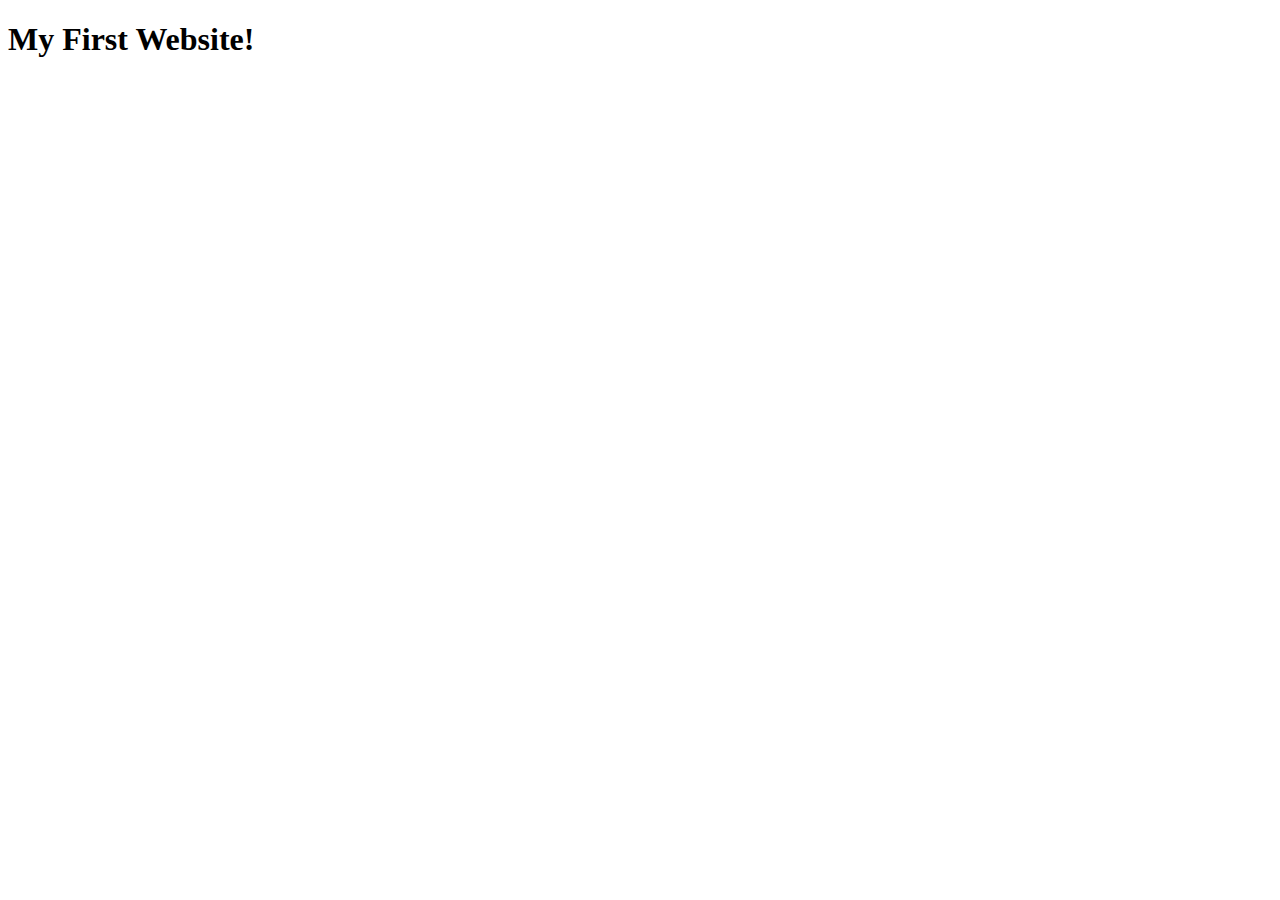
<file: Episode1/index.html>
<!DOCTYPE html>
<html lang="en">
    <head>
        <meta charset="UTF-8">
        <meta http-equiv="X-UA-Compatible" content="IE=edge">
        <meta name="viewport" content="width=device-width, initial-scale=1.0">
        <title>My first website!</title>
        <meta name="description" content="my first website i ever made!">
    </head>
    <body>
        <h1>My First Website!</h1>
    </body>
</html>
</file>
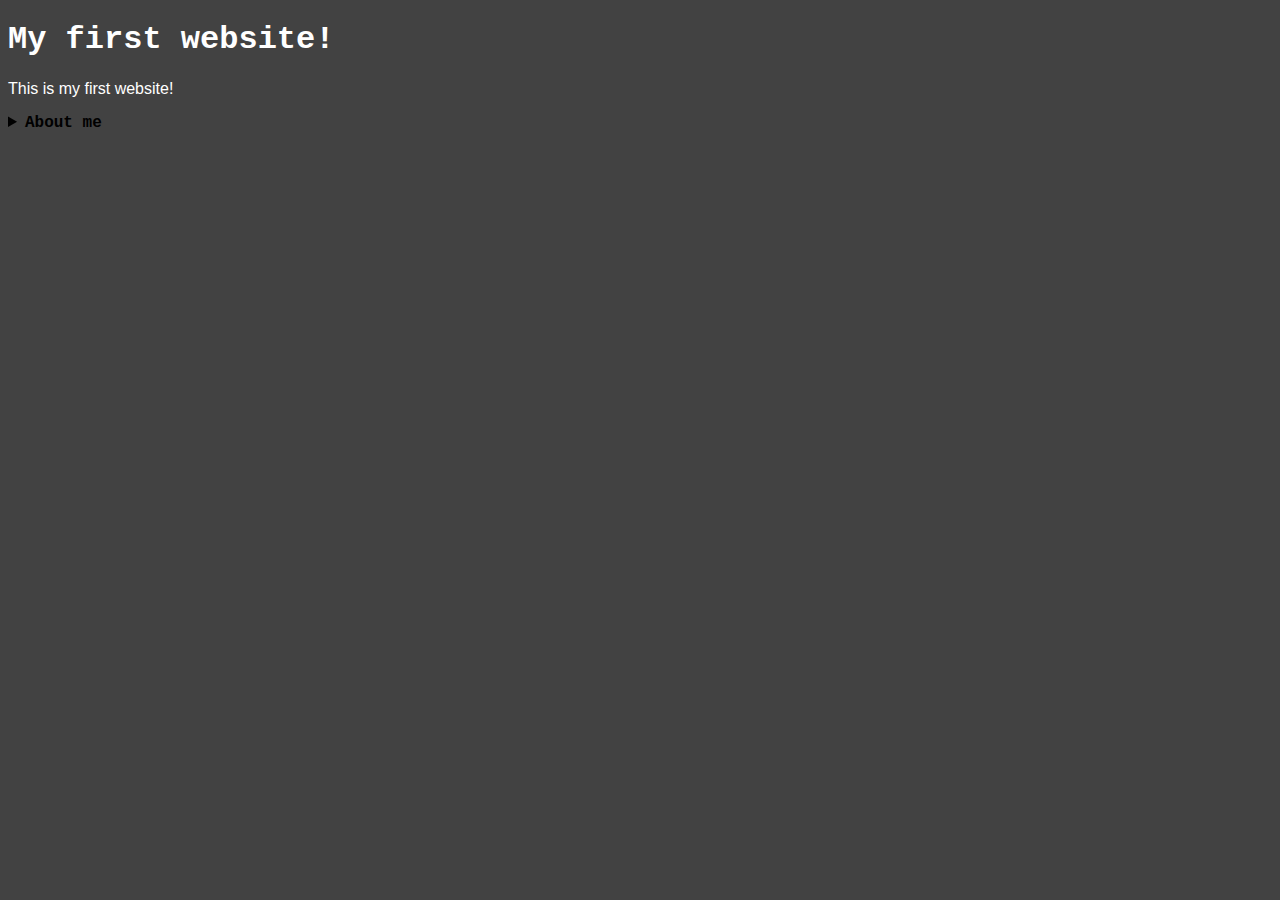
<file: Episode2/index.html>
<!DOCTYPE html>
<html lang="en">

<head>
    <meta charset="UTF-8">
    <meta http-equiv="X-UA-Compatible" content="IE=edge">
    <meta name="viewport" content="width=device-width, initial-scale=1.0">
    <title>My first website!</title>

    <style>
        h1,
        p {
            color: white;
            font-family: 'Trebuchet MS', 'Lucida Sans Unicode', 'Lucida Grande', 'Lucida Sans', Arial, sans-serif;
        }

        summary, h1 {
            font-weight: bolder;
            font-family: 'Courier New', Courier, monospace;
        }

        #about-me-content {
            font-weight: lighter;
        }
    </style>
</head>

<body style="background-color: rgb(66, 66, 66);">
    <h1>My first website!</h1>
    <p>This is my first website!</p>
    <details>
        <summary>About me</summary>
        <div id="about-me-content">
            <p>Hello! I am a YouTuber and programmer!</p>
        </div>
    </details>
</body>

</html>
</file>
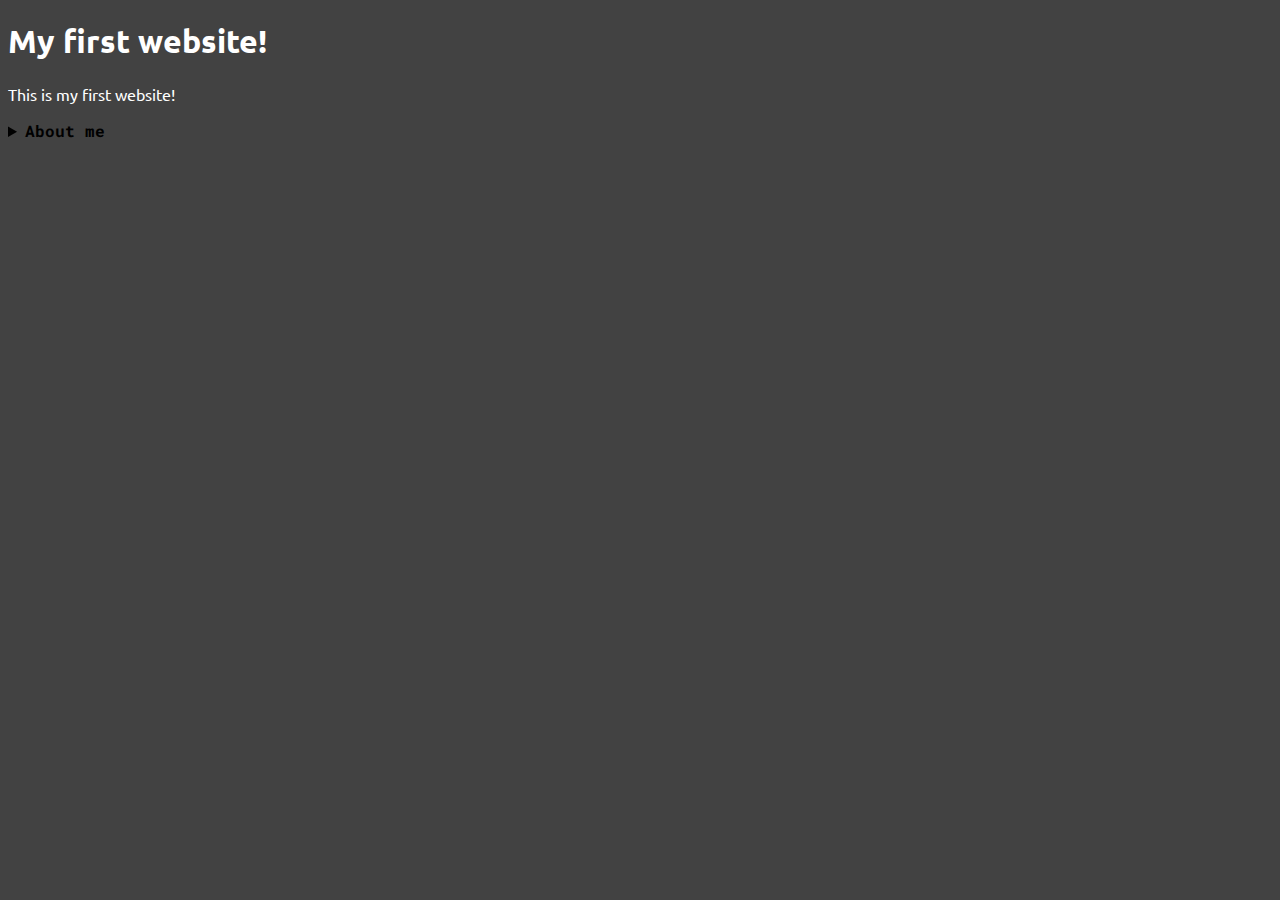
<file: Episode3/index.html>
<!DOCTYPE html>
<html lang="en">

<head>
    <meta charset="UTF-8">
    <meta http-equiv="X-UA-Compatible" content="IE=edge">
    <meta name="viewport" content="width=device-width, initial-scale=1.0">
    <title>My first website!</title>

    <link rel="stylesheet" href="main.css">
</head>

<body style="background-color: rgb(66, 66, 66);">
    <h1>My first website!</h1>
    <p>This is my first website!</p>
    <details>
        <summary>About me</summary>
        <div id="about-me-content">
            <p>Hello! I am a YouTuber and programmer!</p>
        </div>
    </details>
</body>

</html>
</file>
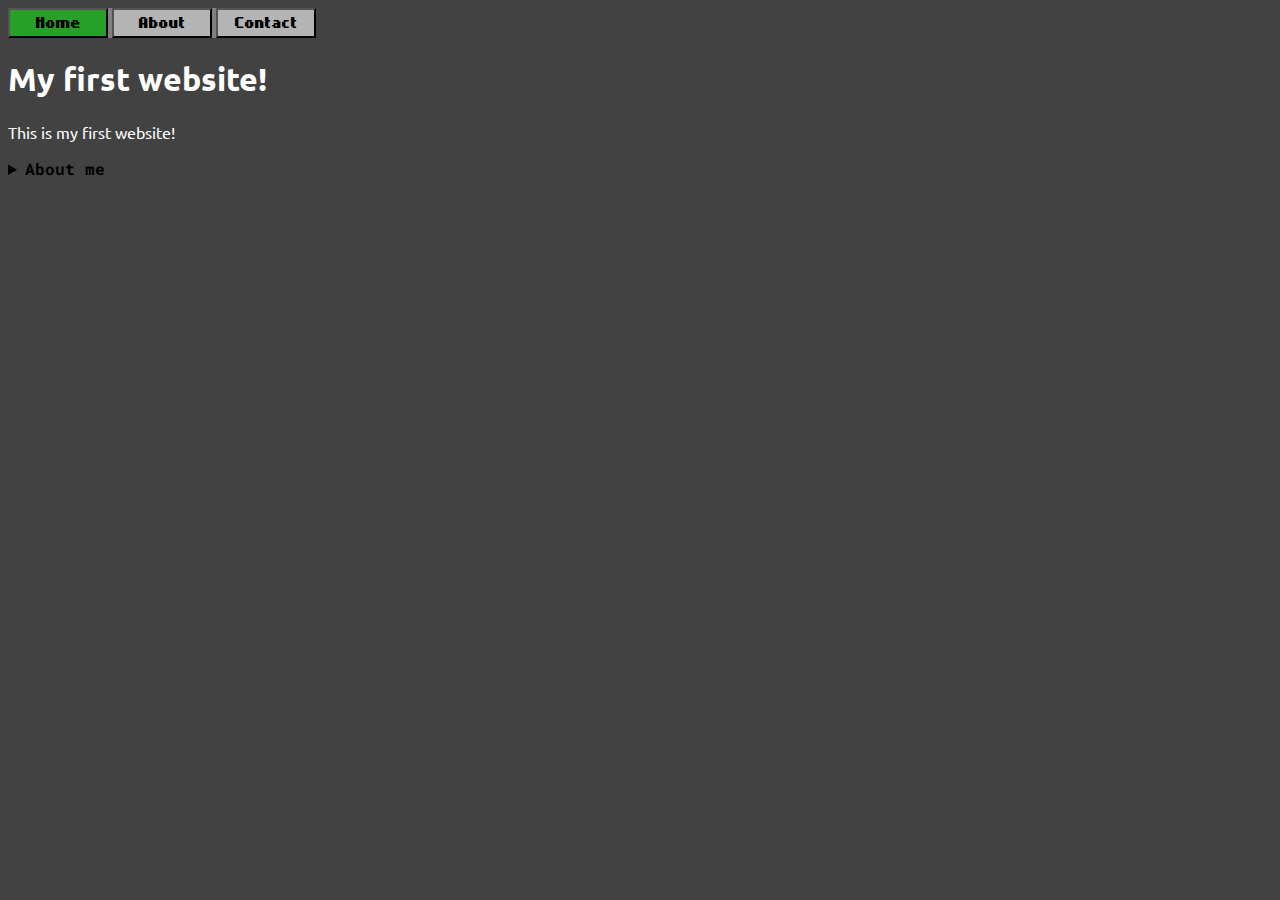
<file: Episode4/index.html>
<!DOCTYPE html>
<html lang="en">

<head>
    <meta charset="UTF-8">
    <meta http-equiv="X-UA-Compatible" content="IE=edge">
    <meta name="viewport" content="width=device-width, initial-scale=1.0">
    <title>My first website!</title>

    <link rel="stylesheet" href="main.css">
</head>

<body style="background-color: rgb(66, 66, 66);">
    <div class="header">
        <a href="index.html"><button class="selected">Home</button></a>
        <a href="about.html"><button>About</button></a>
        <a href="contact.html"><button>Contact</button></a>
    </div>
    <div class="container">
        <h1>My first website!</h1>
        <p>This is my first website!</p>
        <details>
            <summary>About me</summary>
            <div id="about-me-content">
                <p>Hello! I am a YouTuber and programmer!</p>
            </div>
        </details>
    </div>
</body>

</html>
</file>
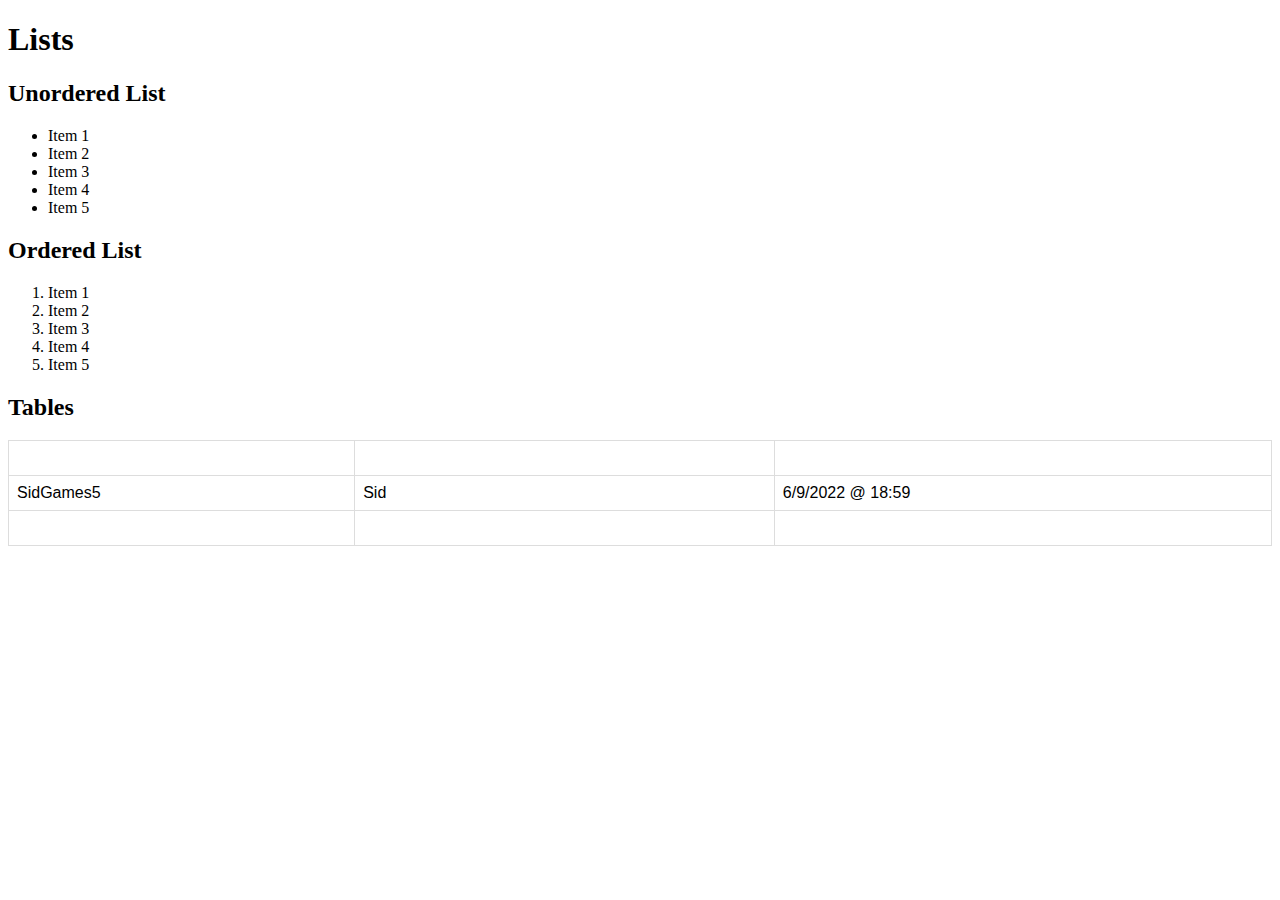
<file: Episode7/index.html>
<!DOCTYPE html>
<html lang="en">

<head>
    <meta charset="UTF-8">
    <meta http-equiv="X-UA-Compatible" content="IE=edge">
    <meta name="viewport" content="width=device-width, initial-scale=1.0">
    <title>Document</title>
    <link rel="stylesheet" href="table.css">
</head>

<body>
    <h1>Lists</h1>
    <h2>Unordered List</h2>
    <ul>
        <li>Item 1</li>
        <li>Item 2</li>
        <li>Item 3</li>
        <li>Item 4</li>
        <li>Item 5</li>
    </ul>
    <h2>Ordered List</h2>
    <ol>
        <li>Item 1</li>
        <li>Item 2</li>
        <li>Item 3</li>
        <li>Item 4</li>
        <li>Item 5</li>
    </ol>
    <h2>Tables</h2>
    <table>
        <tr>
            <th>Username</th>
            <th>Display Name</th>
            <th>Last Login</th>
        </tr>
        <tr>
            <td>SidGames5</td>
            <td>Sid</td>
            <td>6/9/2022 @ 18:59</td>
        </tr>
        <tr>
            <td>LeWolfYT</td>
            <td>LeWolfYT</td>
            <td>6/9/2022 @ 18:54</td>
        </tr>
    </table>
</body>

</html>
</file>
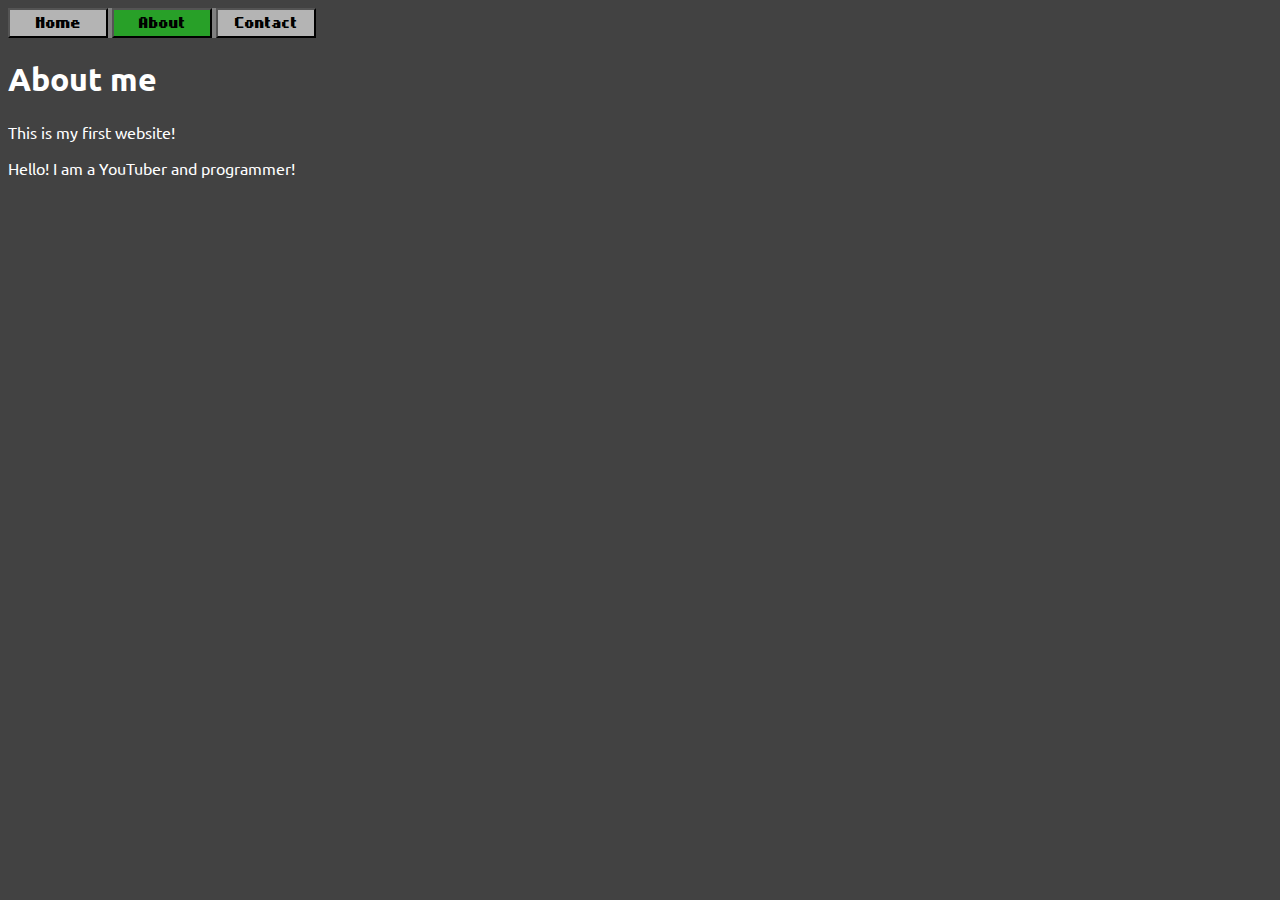
<file: Episode4/about.html>
<!DOCTYPE html>
<html lang="en">

<head>
    <meta charset="UTF-8">
    <meta http-equiv="X-UA-Compatible" content="IE=edge">
    <meta name="viewport" content="width=device-width, initial-scale=1.0">
    <title>About me</title>

    <link rel="stylesheet" href="main.css">
</head>

<body style="background-color: rgb(66, 66, 66);">
    <div class="header">
        <a href="index.html"><button>Home</button></a>
        <a href="about.html"><button class="selected">About</button></a>
        <a href="contact.html"><button>Contact</button></a>
    </div>
    <div class="container">
        <h1>About me</h1>
        <p>This is my first website!</p>
        <p>Hello! I am a YouTuber and programmer!</p>
    </div>
</body>

</html>
</file>
<file: Episode3/main.css>
@import url('https://fonts.googleapis.com/css2?family=Montserrat&family=Roboto+Mono&family=Ubuntu&display=swap');

@font-face {
    font-family: 'Nokia FC 22';
    src: url('./assets/fonts/nokiafc22.ttf') format('truetype');
}

h1,
p {
    color: white;
    font-family: 'Ubuntu',
        'Lucida Sans Unicode',
        'Lucida Grande',
        'Lucida Sans',
        Arial,
        sans-serif;
}

summary,
h1 {
    font-weight: bolder;
}

summary {
    font-family: 'Roboto Mono', 'Courier New', Courier, monospace;
}

#about-me-content {
    font-weight: lighter;
    font-family: 'Nokia FC 22', 'Roboto Mono', 'Courier New', Courier, monospace;
}
</file>
<file: Episode4/main.css>
@import url('https://fonts.googleapis.com/css2?family=Montserrat&family=Roboto+Mono&family=Ubuntu&display=swap');

@font-face {
    font-family: 'Nokia FC 22';
    src: url('./assets/fonts/nokiafc22.ttf') format('truetype');
}

h1,
p {
    color: white;
    font-family: 'Ubuntu',
        'Lucida Sans Unicode',
        'Lucida Grande',
        'Lucida Sans',
        Arial,
        sans-serif;
}

summary,
h1 {
    font-weight: bolder;
}

summary {
    font-family: 'Roboto Mono', 'Courier New', Courier, monospace;
}

#about-me-content {
    font-weight: lighter;
    font-family: 'Nokia FC 22', 'Roboto Mono', 'Courier New', Courier, monospace;
}

.header {
    background-color: gray;
    display: inline-block;
}

button {
    font-family: 'Nokia FC 22', 'Roboto Mono', 'Courier New', Courier, monospace;
    background-color: rgb(180, 180, 180);
    width: 100px;
    height: 30px;
}

button:hover {
    transition: 200ms;
    background-color: rgb(150, 240, 150);
}

button:active {
    transition: 200ms;
    background-color: rgb(40, 160, 40);
}

.selected {
    background-color: rgb(40, 160, 40);
}
</file>
<file: Episode7/table.css>
table {
    font-family: Arial, Helvetica, sans-serif;
    border-collapse: collapse;
    width: 100%;
}

td,
th {
    border: 1px solid #dddddd;
    text-align: left;
    padding: 8px;
}

tr:nth-child(odd) {
    color: #ffffff;
}

tr:nth-child(even) {
    background-color: #ffffff;
    color: #000000;
}
</file>
